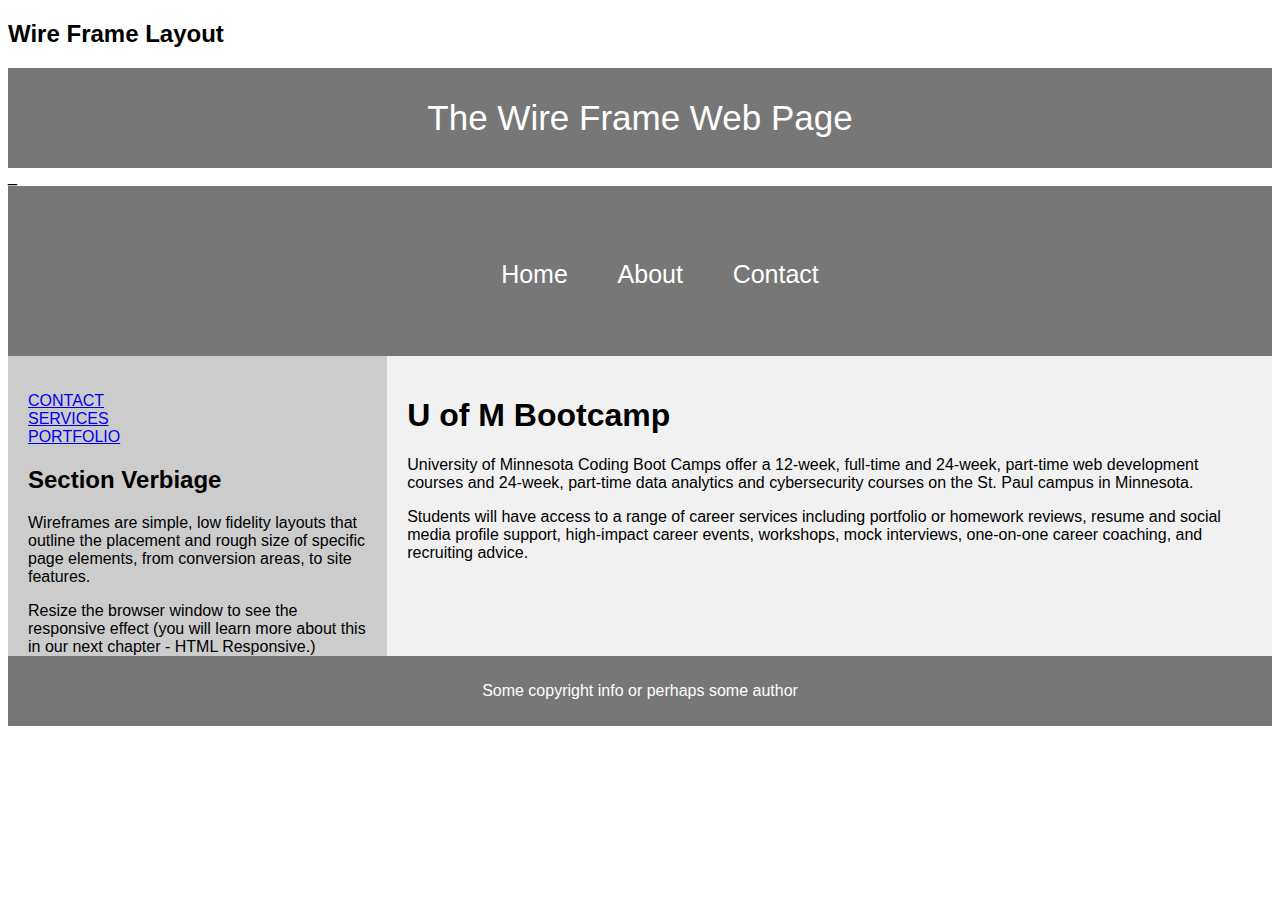
<file: HW-Wireframe-master/index.html>
<!DOCTYPE html>
<html lang="en">
<head>
<title>Wireframe Assignment</title>
<meta charset="utf-8">
<meta name="viewport" content="width=device-width, initial-scale=1">
<link rel="stylesheet" type="text/css" href="./style.css">
<style>


}
</style>
</head>
<body>

<h2>Wire Frame Layout</h2>

<div id="wrapper">
  <header>The Wire Frame Web Page</header>
  <main>_</main>
</div>

<header>
  <div class="row">
	<ul class="main-nav">
	  <li><a href=""> Home </a></li> 
	  <li><a href=""> About </a></li>
	  <li><a href=""> Contact </a></li>
	</ul>
   </div>
</header>

<section>
  <nav>
    <ul>
      <li><a href="#">CONTACT</a></li>
      <li><a href="#">SERVICES</a></li>
      <li><a href="#">PORTFOLIO</a></li>
    </ul>
    <h2>Section Verbiage</h2>
    <p>Wireframes are simple, low fidelity layouts that outline the placement and rough size of specific page elements, from conversion areas, to site features. 
    </p>
	<p>Resize the browser window to see the responsive effect (you will learn more about this in our next chapter - HTML 	Responsive.)</p>
  </nav>
 
  <article>
    <h1>U of M Bootcamp</h1>
    <p>University of Minnesota Coding Boot Camps offer a 12-week, full-time and 24-week, part-time web development courses and 24-week, part-time data analytics and cybersecurity courses on the St. Paul campus in Minnesota.</p>
    <p>Students will have access to a range of career services including portfolio or homework reviews, resume and social media profile support, high-impact career events, workshops, mock interviews, one-on-one career coaching, and recruiting advice.</p>
  </article>
</section>

<footer>
  <p>Some copyright info or perhaps some author </p>
</footer>

</body>
</html>
</file>
<file: HW-Wireframe-master/style.css>
* {
  box-sizing: border-box;
}

body {
  font-family: 'Arial', 'Helvetica Neue', Helvetica, sans-serif;
}

/* */


/* */
/* Style the header */
header {
  background-color: #777;
  padding: 30px;
  text-align: center;
  font-size: 35px;
  color: white;
}
/* Create two columns/boxes that floats next to each other */
nav {
  float: left;
  width: 30%;
  height: 300px; /* only for demonstration, should be removed */
  background: #ccc;
  padding: 20px;
}

/* Style the list inside the menu */
nav ul {
  list-style-type: none;
  padding: 0;
}

article {
  float: left;
  padding: 20px;
  width: 70%;
  background-color: #f1f1f1;
  height: 300px;  only for demonstration, should be removed 
}


/* Create two columns/boxes that floats next to each other */
nav {
  float: left;
  width: 30%;
  height: 300px;  /*only for demonstration, should be removed */
  background: #ccc;
  padding: 20px;
}

/* Style the list inside the menu */
nav ul {
  list-style-type: none;
  padding: 0;
}


/* Clear floats after the columns */
section:after {
  content: "";
  display: table;
  clear: both;
}

/* Style the footer */
footer {
  background-color: #777;
  padding: 10px;
  text-align: center;
  color: white;
}

.main-nav li
{
	display: inline-block;
}


.main-nav li a
{
	color: white;
 	text-decoration: none;
	padding: 5px 20px;
	font-family: "Georgia", sans-serif;
	font-size: 25px;
}

.main-nav li.active a
{
border: 1px solid white;
}


/* Style the footer */
footer {
  background-color: #777;
  padding: 10px;
  text-align: center;
  color: white;
}
</file>
